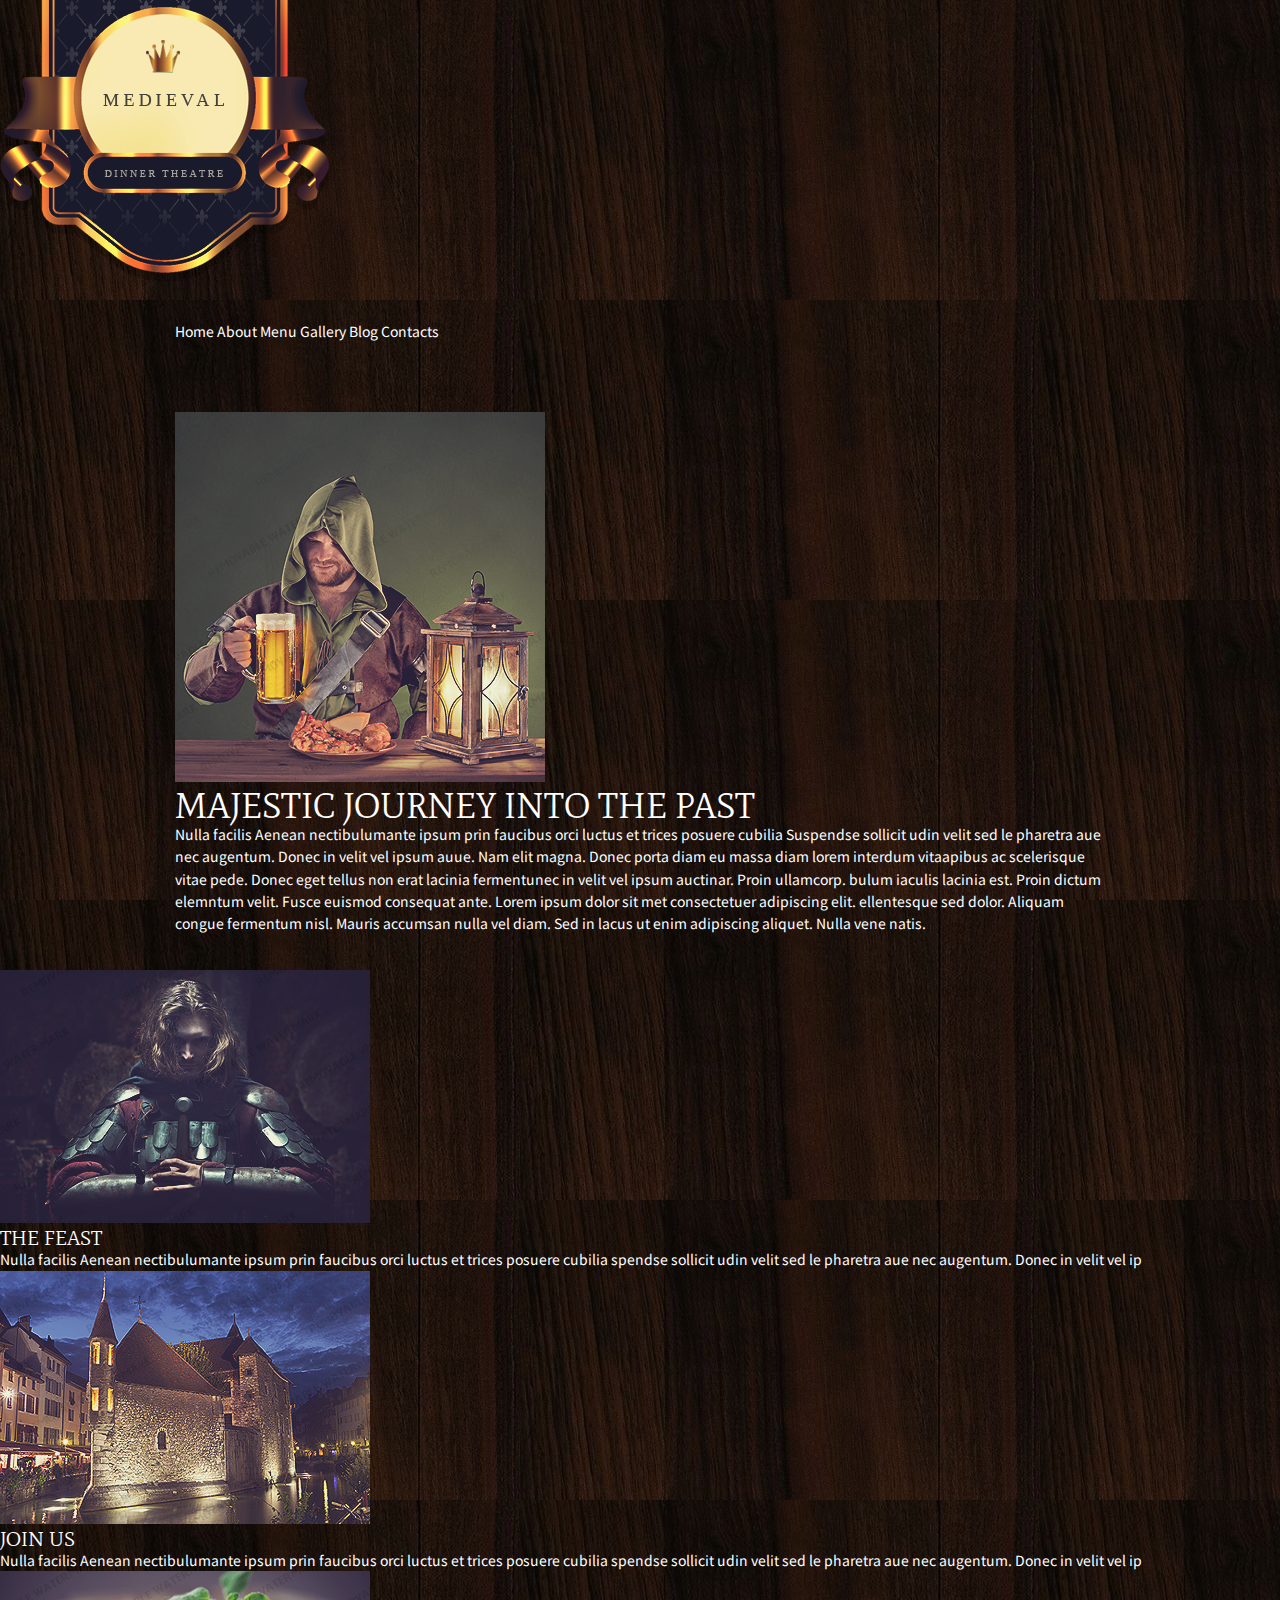
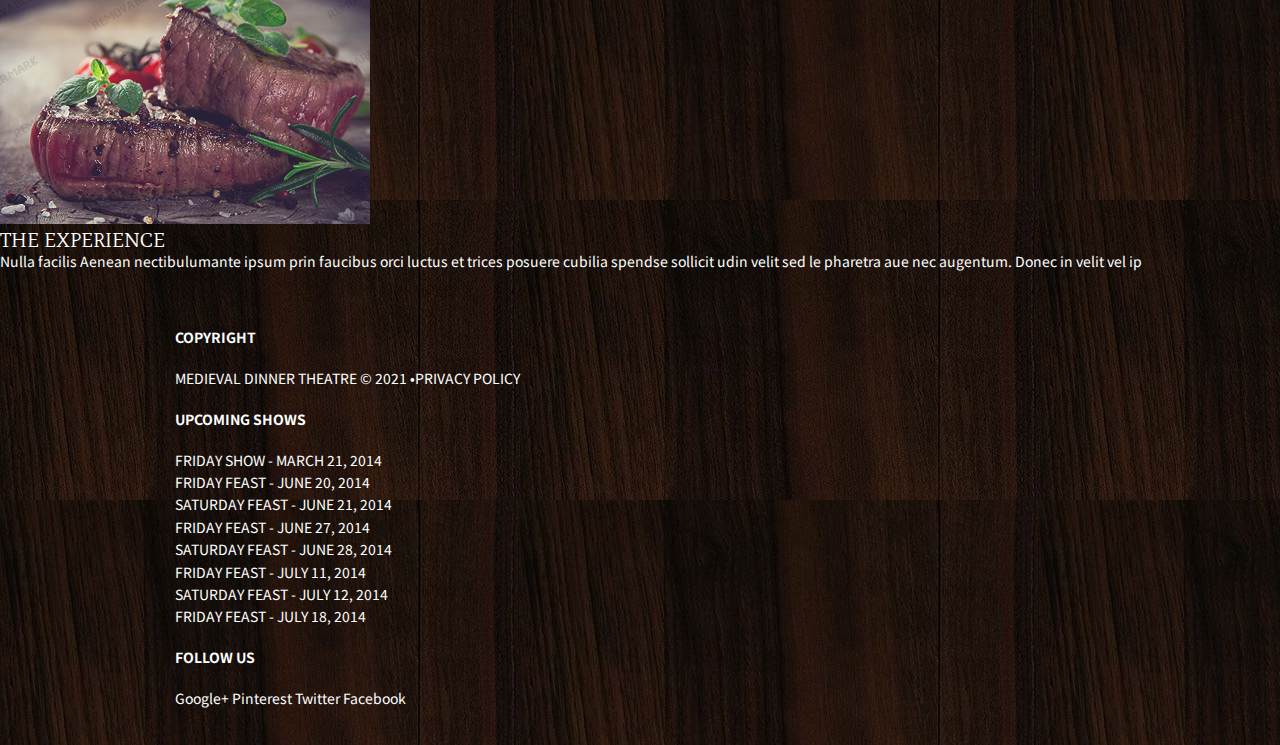
<file: index.html>
<!DOCTYPE html>
<html lang="en">
<head>
    <meta charset="UTF-8">
    <title>Medieval Dinner Theatre</title>
    <link rel="stylesheet" href="css/main.css">
</head>
<body>
<header>
    <h1><a href=""><img id="logo" src="images/logo.png" alt="logo"></a></h1>
    <nav>
        <ul>
            <li>
                <a href="#"  >Home</a>
            </li>
            <li>
                <a href="#">About</a>
            </li>
            <li>
                <a href="#">Menu</a>
            </li>
            <li>
                <a href="#">Gallery</a>
            </li>
            <li>
                <a href="#">Blog</a>
            </li>
            <li>
                <a href="contact.html">Contacts</a>
            </li>
        </ul>
    </nav>

</header>



<main>
<article >
        <img src="images/page1_img1.png" alt="man holding beer mug">
         <h2>MAJESTIC JOURNEY INTO THE PAST</h2>
        <p>
            Nulla facilis Aenean nectibulumante ipsum prin faucibus orci luctus et trices posuere cubilia Suspendse sollicit udin velit sed le pharetra aue nec augentum. Donec in velit vel ipsum auue. Nam elit magna. Donec porta diam eu massa diam lorem interdum vitaapibus ac scelerisque vitae pede. Donec eget tellus non erat lacinia fermentunec in velit vel ipsum auctinar. Proin ullamcorp.
            bulum iaculis lacinia est. Proin dictum elemntum velit. Fusce euismod consequat ante. Lorem ipsum dolor sit met consectetuer adipiscing elit. ellentesque sed dolor. Aliquam congue fermentum nisl. Mauris accumsan nulla vel diam. Sed in lacus ut enim adipiscing aliquet. Nulla vene natis.
        </p>
</article>


    <section>

        <img src="images/page1_img2.png" alt="man in medieval clothing arms folded">

        <h3>THE FEAST</h3>

        <p>Nulla facilis Aenean nectibulumante ipsum prin faucibus orci luctus et trices posuere cubilia
            spendse sollicit udin velit sed le pharetra aue nec augentum. Donec in velit vel ip</p>

    </section>
    <section>

        <img src="images/page1_img3.png" alt="exterior of a building at night">

        <h3>JOIN US</h3>

        <p>Nulla facilis Aenean nectibulumante ipsum prin faucibus orci luctus et trices posuere cubilia
            spendse sollicit udin velit sed le pharetra aue nec augentum. Donec in velit vel ip</p>

    </section>
    <section>

        <img src="images/page1_img4.png" alt="steak">

        <h3>THE EXPERIENCE</h3>

        <p>Nulla facilis Aenean nectibulumante ipsum prin faucibus orci luctus et trices posuere cubilia
            spendse sollicit udin velit sed le pharetra aue nec augentum. Donec in velit vel ip</p>

    </section>

</main>

<div id="subsection">

</div>



<footer>
    <section>

        <h4>COPYRIGHT</h4>
        <p><a href="#">MEDIEVAL DINNER THEATRE</a> © 2021 •<a href="#">PRIVACY POLICY</a></p>


    </section>
    <section>

        <h4>UPCOMING SHOWS</h4>

<ul>
    <li>FRIDAY SHOW - MARCH 21, 2014</li>
    <li>FRIDAY FEAST - JUNE 20, 2014</li>
    <li>SATURDAY FEAST - JUNE 21, 2014</li>
    <li>FRIDAY FEAST - JUNE 27, 2014</li>
    <li>SATURDAY FEAST - JUNE 28, 2014</li>
    <li>FRIDAY FEAST - JULY 11, 2014</li>
    <li>SATURDAY FEAST - JULY 12, 2014</li>
    <li>FRIDAY FEAST - JULY 18, 2014</li>
</ul>
    </section>
    <section>
        <h4>FOLLOW US</h4>
        <ul id="social">
            <li><a href="#" target="_blank"> Google+</a>
            </li>
            <li><a href="#" target="_blank"> Pinterest</a>
            </li>
            <li><a href="#" target="_blank"> Twitter </a>
            </li>
            <li><a href="#" target="_blank"> Facebook</a>
            </li>
        </ul>


    </section>

</footer>

</body>
</html>
</file>
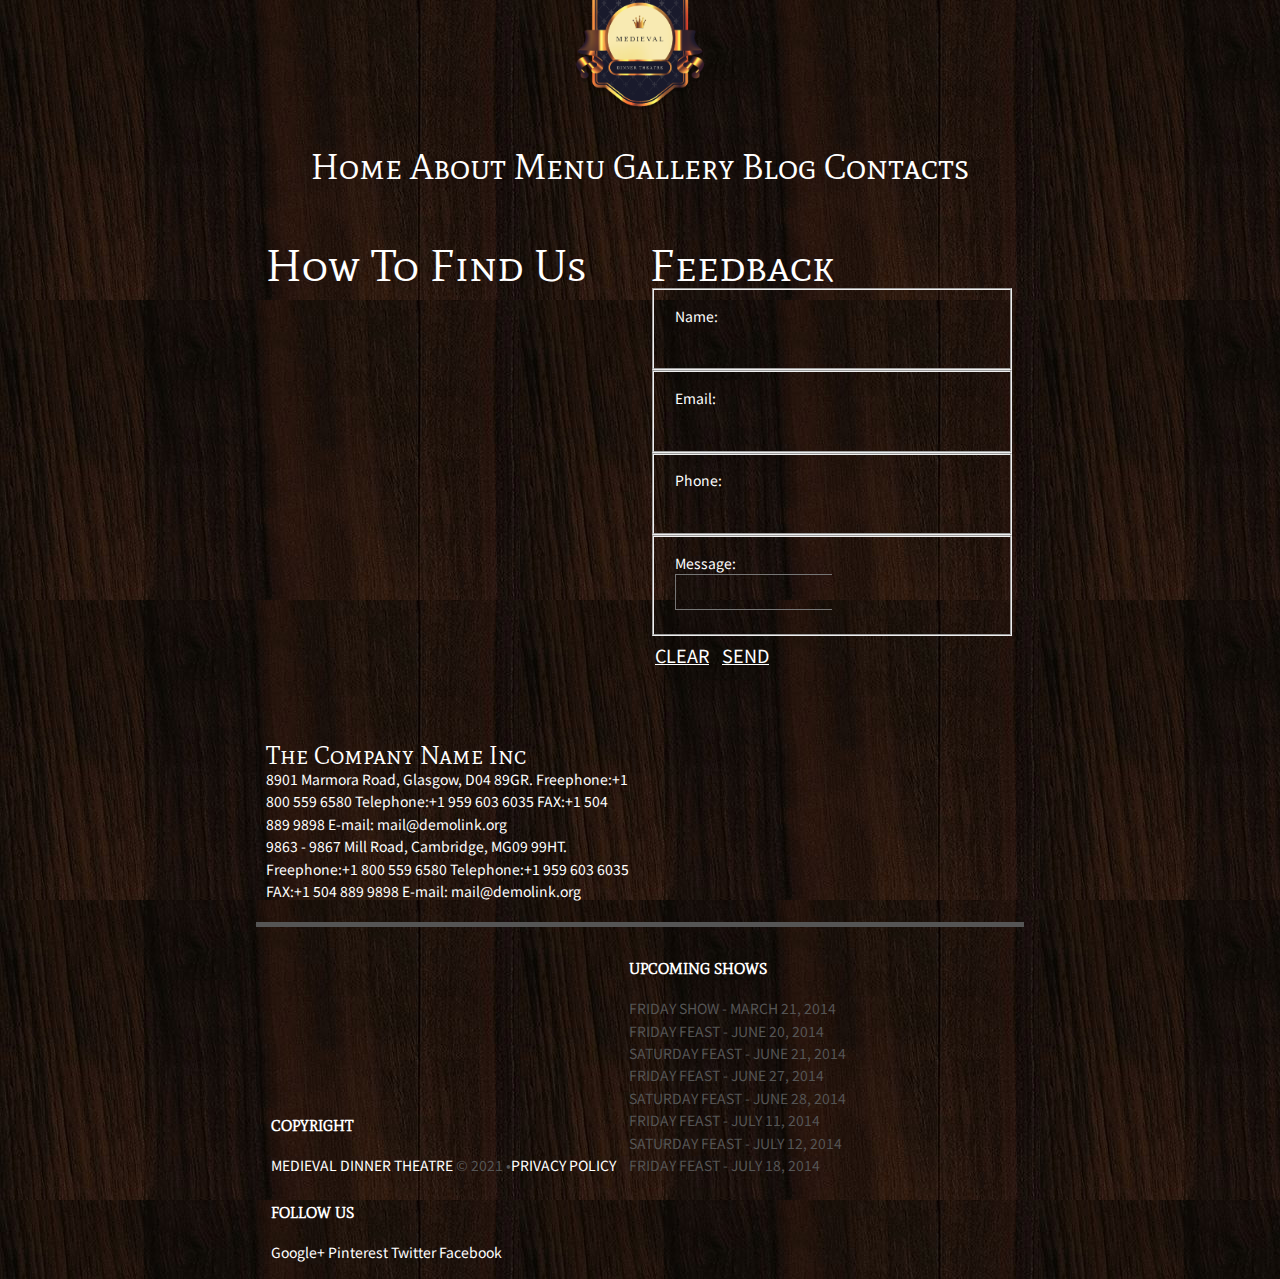
<file: contact.html>
<!DOCTYPE html>
<html lang="en">
<head>
    <meta charset="UTF-8">
    <title>Contact</title>
    <link rel="stylesheet" href="css/contact.css">
</head>
<body>
<header>
    <h1><a href=""><img id="logo" src="images/logo.png" alt="logo"></a></h1>
    <nav>
        <ul>
            <li>
                <a href="#"  >Home</a>
            </li>
            <li>
                <a href="#">About</a>
            </li>
            <li>
                <a href="#">Menu</a>
            </li>
            <li>
                <a href="#">Gallery</a>
            </li>
            <li>
                <a href="#">Blog</a>
            </li>
            <li>
                <a href="contact.html">Contacts</a>
            </li>
        </ul>
    </nav>
</header>


<main>
    <div id="left">
    <h1>How To Find Us</h1>
    <p>
        <iframe src="https://www.google.com/maps/embed?pb=!1m18!1m12!1m3!1d3503.1073699585645!2d-81.30353478491823!3d28.59655558243199!2m3!1f0!2f0!3f0!3m2!1i1024!2i768!4f13.1!3m3!1m2!1s0x88e76f9a528a8eb3%3A0xbe0c9eae10031c4!2sFull%20Sail%20University!5e0!3m2!1sen!2sus!4v1624665026165!5m2!1sen!2sus" width="600" height="450" style="border:0;" allowfullscreen="" loading="lazy"></iframe>
    </p>
    <h2>The Company Name Inc</h2>
    <p>8901 Marmora Road,
        Glasgow, D04 89GR.
        Freephone:+1 800 559 6580
        Telephone:+1 959 603 6035
        FAX:+1 504 889 9898
        E-mail: mail@demolink.org</p>
    <p>9863 - 9867 Mill Road,
        Cambridge, MG09 99HT.
        Freephone:+1 800 559 6580
        Telephone:+1 959 603 6035
        FAX:+1 504 889 9898
        E-mail: mail@demolink.org</p>
    </div>

    <div id="right">
        <h1>Feedback</h1>
        <fieldset id="name">
            <div>
                <label for="name1">Name:</label>
                <input type="text" name="name1" id="name1" placeholder="" required="required">
            </div>
        </fieldset>

        <fieldset id="email">
            <div>
                <label for="email1">Email:</label>
                <input type="text" name="email1" id="email1" placeholder="" required="required">
            </div>
        </fieldset>

        <fieldset id="phone">
            <div>
                <label for="phone1">Phone:</label>
                <input type="tel" name="phone1" id="phone1" placeholder="" required="required">
            </div>
        </fieldset>

        <fieldset id="message">
            <div>
                <label for="message">Message:</label>
                <textarea name="message"  placeholder=" "></textarea>
            </div>
        </fieldset>

        <p><a href="#">CLEAR</a></p> <p><a href="#">SEND</a></p>
    </div>
</main>









<footer>
    <section>

        <h4>COPYRIGHT</h4>
        <p><a href="#">MEDIEVAL DINNER THEATRE</a> © 2021 •<a href="#">PRIVACY POLICY</a></p>


    </section>
    <section>

        <h4>UPCOMING SHOWS</h4>

        <ul>
            <li>FRIDAY SHOW - MARCH 21, 2014</li>
            <li>FRIDAY FEAST - JUNE 20, 2014</li>
            <li>SATURDAY FEAST - JUNE 21, 2014</li>
            <li>FRIDAY FEAST - JUNE 27, 2014</li>
            <li>SATURDAY FEAST - JUNE 28, 2014</li>
            <li>FRIDAY FEAST - JULY 11, 2014</li>
            <li>SATURDAY FEAST - JULY 12, 2014</li>
            <li>FRIDAY FEAST - JULY 18, 2014</li>
        </ul>
    </section>
    <section>
        <h4>FOLLOW US</h4>
        <ul id="social">
            <li><a href="#" target="_blank"> Google+</a>
            </li>
            <li><a href="#" target="_blank"> Pinterest</a>
            </li>
            <li><a href="#" target="_blank"> Twitter </a>
            </li>
            <li><a href="#" target="_blank"> Facebook</a>
            </li>
        </ul>


    </section>

</footer>
</body>
</html>
</file>
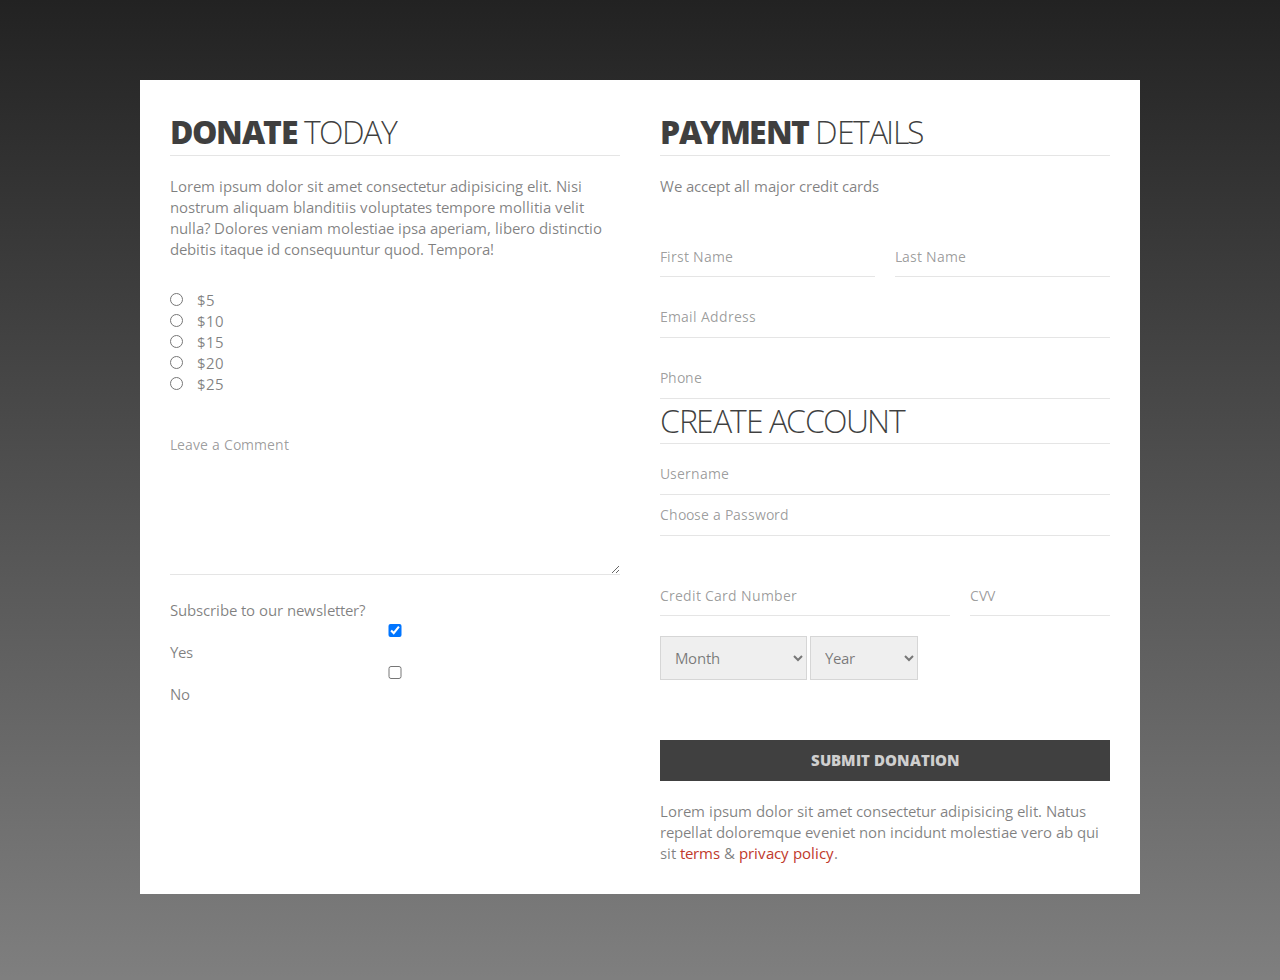
<file: tutorials/wk4-tutorial/form.html>
<!DOCTYPE html>
<html lang="en">
<head>
    <meta charset="UTF-8">
    <meta name="viewport" content="width=device-width, initial-scale=1.0">
    <title>Form</title>
    <link rel="stylesheet" href="css/main.css">
</head>
<body>
    <form action="#urlfordata" method="post">
        <fieldset id="donation">
            <h2><strong>Donate</strong> Today</h2>
            <p>Lorem ipsum dolor sit amet consectetur adipisicing elit. Nisi nostrum aliquam blanditiis voluptates tempore mollitia velit nulla? Dolores veniam molestiae ipsa aperiam, libero distinctio debitis itaque id consequuntur quod. Tempora!</p>
            <fieldset id="presets">
                    <ul class="presets">
                        <li>
                            <input type="radio" name="preset" value="five" id="five" required="required">
                            <label for="five">$5</label>
                        </li>
                        <li>
                            <input type="radio" name="preset" value="ten" id="ten" required="required">
                            <label for="ten">$10</label>
                        </li>
                        <li>
                            <input type="radio" name="preset" value="fifteen" id="fifteen" required="required">
                            <label for="fifteen">$15</label>
                        </li>
                        <li>
                            <input type="radio" name="preset" value="twenty" id="twenty" required="required">
                            <label for="twenty">$20</label>
                        </li>
                        <li>
                            <input type="radio" name="preset" value="twentyfive" id="twentyfive" required="required">
                            <label for="twentyfive">$25</label>
                        </li>
                    </ul>
            </fieldset>
            <fieldset id="comment">
                <div>
                    <label for="comment">Leave a Comment</label>
                    <textarea name="comment"  placeholder="Leave a Comment"></textarea>
                </div>
            </fieldset>
            <fieldset>
                <div>
                    <p>Subscribe to our newsletter?</p>
                    <input type="checkbox" name="subscribe" value="yes" checked> Yes
                    <input type="checkbox" name="subscribe" value="no"> No
                </div>
            </fieldset>
        </fieldset>

        <fieldset id="payment">
            <h2><strong>Payment</strong> Details</h2>
            <p>We accept all major credit cards</p>
            <fieldset id="name">
            <div>
                <label for="fname">First Name</label>
                <input type="text" name="fname" id="fname" placeholder="First Name" required="required">
            </div>
                <div>
                    <label for="lname">Last Name</label>
                    <input type="text" name="lname" id="lname" placeholder="Last Name" required="required">
                </div>
            </fieldset>
            <fieldset id="contact">
                <div>
                    <label for="email">Email Address</label>
                    <input type="email" name="email" id="email" placeholder="Email Address">
                </div>
                <div>
                    <label for="phone">Phone</label>
                    <input type="tel" name="phone" id="phone" placeholder="Phone">
                </div>

                    <h2> Create Account</h2>
                <div>
                    <label for="username">Username</label>
                    <input type="text" name="username" id="username"placeholder="Username">
                </div>
                <div>
                    <label for="password">Password</label>
                    <input type="password" name="password" id="password" placeholder="Choose a Password">
                </div>

            </fieldset>
            <fieldset id="card">
                <div>
                    <label for="card-number">Credit Card Number</label>
                    <input type="text" name="card-number" id="card-number" placeholder="Credit Card Number" required>
                </div>
                <div>
                    <label for="card-cvv">CVV</label>
                    <input type="text" name="card-cvv" id="card-cvv" placeholder="CVV" required>
                </div>

                <div>
                    <label for="card-exp-month">Expiration Month</label>
                    <select name="card-exp-month" id="card-exp-month">
                        <option value="">Month</option>
                        <option value="01">January</option>
                        <option value="02">February</option>
                        <option value="03">March</option>
                        <option value="04">April</option>
                        <option value="05">May</option>
                        <option value="06">June</option>
                        <option value="07">July</option>
                        <option value="08">August</option>
                        <option value="09">September</option>
                        <option value="10">October</option>
                        <option value="11">November</option>
                        <option value="12">December</option>

                    </select>
                </div>
                <div>
                    <label for="card-exp-year">Expiration Year</label>
                    <select name="card-exp-year" id="card-exp-year">
                        <option value="">Year</option>
                        <option value="20">2020</option>
                        <option value="21">2021</option>
                        <option value="22">2022</option>
                        <option value="23">2023</option>
                        <option value="24">2024</option>
                        <option value="25">2025</option>
                    </select>
                </div>
            </fieldset>

            <div>
                <button type="submit">Submit Donation</button>
            </div>
            <p class="terms">Lorem ipsum dolor sit amet consectetur adipisicing elit. Natus repellat doloremque eveniet non incidunt molestiae vero ab qui sit <a href="#">terms</a> &amp; <a href="#">privacy policy</a>.</p>
        </fieldset>
    </form>
</body>
</html>
</file>
<file: tutorials/wk4-tutorial/css/main.css>
/* Google Fonts 
====================================================================== */

@import url('https://fonts.googleapis.com/css2?family=Open+Sans:ital,wght@0,400;0,800;1,300&display=swap');

/* CSS RESET
====================================================================== */

body, button, fieldset, form, label, input, textarea, select, h1, h2, h3, p, a, ul, li, dt, dd {
    box-sizing: border-box;
    margin: 0;
    padding: 0;
    border: 0;
    outline: 0;
    font-size: 100%;
    font: inherit;
    color: inherit;
    vertical-align: baseline;
    text-decoration: none;
}

/* BASE 10
====================================================================== */

html {
    font-size: 62.5%;
}

/* BODY
====================================================================== */

body {
    height: 100vh;
    padding: 0 2rem;
    font: 1.5rem/1.4 'Open Sans', Helvetica, Arial, sans-serif;
    background: rgb(34,34,34); 
    background: linear-gradient(180deg, rgba(34,34,34,1) 0%, rgba(0, 0, 0, 0.5) 100%);  
    color: rgba(0, 0, 0, 0.5);
}

/* DEFAULTS 
====================================================================== */

h2 {
    font-size: 3.2rem;
    text-transform: uppercase;
    font-weight: 300;
    letter-spacing: -0.15rem;
    text-align: left;
    margin-bottom: 1rem;
    border-bottom: 1px solid rgba(0, 0, 0, 0.1);
    color: rgba(0, 0, 0, 0.75);
}

h2 strong {
    font-weight: 800;
}

form p {
    margin-top: 2rem;
}

a {
    color: #c0392b;
}

/* Section Containers 
====================================================================== */

form {
    max-width: 100rem;
    margin: 8rem auto 5rem auto;
    padding: 3rem;
    background: #ffffff;
}

/* Clearfix */

form::after {
    content: "";
    display: block;
    clear: both;
}

/* FIELDSETS 
====================================================================== */

/* Name: First & Last */

#name {
    padding: 4rem 0 2rem 0;
}

#name div:nth-of-type(1) {
    width: calc(100%/2 - 1rem);
    float: left;
    margin-right: 1rem;
}

#name div:nth-of-type(2) {
    width: calc(100%/2 - 1rem);
    float: right;
}

/* Email & Phone */

#contact div:nth-of-type(2) {
    margin-top: 2rem;
}

/* Credit Card */

#card {
    padding: 4rem 0 6rem 0;
}

#card div:nth-of-type(1) {
    width: calc(100%/3 * 2 - 1rem);
    float: left;
    margin-right: 1rem;
}

#card div:nth-of-type(2) {
    width: calc(100%/3 - 1rem);
    float: right;
}

#card div:nth-of-type(3) {
    width: calc(100%/3 - 1rem);
    float: left;
    margin-right: 1rem;
    margin-top: 2rem;
}

#card div:nth-of-type(4) {
    width: calc(100%/3 - 1rem);
    float: left;
    margin-top: 2rem;
}

form>fieldset {
    width: calc(50% - 2rem);
    float: left;
}

form>fieldset:not(:nth-of-type(2)) {
    margin-right: 4rem;
}

/* LABELS
====================================================================== */

label:not(.error) {
    display: none;
}

/* INPUTS
====================================================================== */

input, textarea {
    width: 100%;
    padding: 1rem 0;
    background: none;
    border-bottom: 1px solid rgba(0, 0, 0, 0.1);
    font-size: 1.4rem;
    font-weight: 700;
    color: rgba(0, 0, 0, 0.75);
}

input:focus, textarea:focus {
    border-bottom: 1px solid rgba(0, 0, 0, 0.3);
}

input::placeholder, textarea::placeholder {
    color: rgba(0, 0, 0, 0.4);
    font-weight: 400;
}

textarea {
    height: 15rem;
}

select {
    padding: 1rem 4rem 1rem 1rem;
    border: 1px solid rgba(0, 0, 0, 0.1); 
}

option {
    font-weight: 700;
    color: rgba(0, 0, 0, 0.25);
}

/* AMOUNT PRESETS
====================================================================== */

.presets {
    margin: 3rem 0;
    padding: 0;
}

.presets li {
    list-style-type: none;
}

.presets label {
    display: inline;
    margin-left: 1rem;
}

.presets input[type="radio"] {
    width: auto;
}

/* SUBMIT
====================================================================== */

button[type='submit'].disabled {
    cursor: not-allowed;
    opacity: 0.15
}

button[type='submit'] {
    display: block;
    width: 100%;
    padding: 1rem;
    background: rgba(0, 0, 0, 0.75);
    color: rgba(255, 255, 255, 0.75);
    border-radius: 0;
    text-transform: uppercase;
    font-weight: 900;
    cursor: pointer;
    transition: all 0.5s;
}

button[type='submit']:not(.disabled):hover {
    color: rgba(255, 255, 255, 0.85);
    transform: scale(1.075);
}

button[type='submit']:not(.disabled):active {
    color: rgba(255, 255, 255, 1);
    transform: scale(1.1);
}
</file>
<file: css/main.css>
/*Google Fonts*/
@import url('https://fonts.googleapis.com/css2?family=Mate+SC&display=swap');
@import url('https://fonts.googleapis.com/css2?family=Noto+Sans+JP&display=swap');

/*CSS Reset*/
body, nav, section, footer, article, h1, h2, h3, p, a, ul, li, dt, dd {
    margin: 0;
    padding: 0;
    list-style: none;
    font-size: 100%;
    text-decoration: none;
    font-weight: normal;
    color: inherit;
    box-sizing: border-box;
}
/* Typography Defaults*/
html{
    font-size: 62.5%;
}


body{
    font-size: 1.4rem;
    line-height: 1.6;
    font-family: "Noto Sans JP" , sans-serif;
    color: #ffffff;
    background-color: #222222;
    background-image:url('../images/dark-brown-hardwood.jpg');
    background-repeat: repeat;
}


nav li{
    display: inline-block;
}


h1,h2,h3,h5{
    line-height: 1;
    font-family: "Mate SC" , sans-serif;

}

h2{
    font-size: 3.5rem;
}
h3{
    font-size: 2.0rem;
}
h5{
    font-size: 1.5rem;
}
a:link {
    color: white;
}
a:visited {
    color: white;
}

a:hover{
    color: darkgoldenrod;
}
a:active{
    color: darkgoldenrod;
}

/* Default Structure */

nav,article,body > section, footer{
    max-width: 100rem;
    margin: 0 auto;
    padding: 3.5rem;
}

#footer  {
    border-top: .5rem solid #555555;

}
#footer p{
    color: #555555;
}
#footer a{
    color: #555555;
}
#footer a:hover{
    color: darkgoldenrod;
}
#footer ul{
    color: #555555;

}
#footer li:hover{
    color: white;
}
#social li{
    display: inline-block;
}
</file>
<file: css/contact.css>
/*Google Fonts*/
@import url('https://fonts.googleapis.com/css2?family=Mate+SC&display=swap');
@import url('https://fonts.googleapis.com/css2?family=Noto+Sans+JP&display=swap');
/*CSS Reset*/
body, nav, section, footer, article, h1, h2, h3, p, a, ul, li, dt, dd {
    margin: 0;
    padding: 0;
    list-style: none;
    font-size: 100%;
    text-decoration: none;
    font-weight: normal;
    color: inherit;
    box-sizing: border-box;
}
/* Typography Defaults*/
html{
    font-size: 62.5%;
}

body{
    font: 1.4rem/1.6 "Noto Sans JP", sans-serif;
    color: #ffffff;
    background:url('../images/dark-brown-hardwood.jpg');

}


nav li{
    display: inline-block;
}
#logo{
    display: inline-block;
    width: 15rem;
    min-height: 5rem;
}

h1,h2,h3,h4,h5{
    line-height: 1;
    font-family: "Mate SC" , serif;

}

h2{
    font-size: 3.5rem;
}
h3{
    font-size: 2.0rem;
}
h4{
    font-size: 1.5rem;
}
a:link {
    color: white;
}
a:visited {
    color: white;
}

a:hover{
    color: darkgoldenrod;
}
a:active{
    color: darkgoldenrod;
}

/* Default Structure */

nav,article,body > section, footer{
    max-width: 100rem;
    margin: 0 auto;
    padding: 3.5rem;
}

nav{
    font: 3.5rem "Mate SC", serif ;
    text-align: center;
}
#logo{
    display: block;
    margin-left: auto;
    margin-right: auto;
    width: 10%;
}
footer  {
    border-top: .5rem solid #555555;
}
footer p{
    color: #555555;
}
footer a{
    color: #555555;
}
footer a:hover{
    color: darkgoldenrod;
}
footer ul{
    color: #555555;

}
footer li:hover{
    color: white;
}
#social li{
    display: inline-block;
}


body>section:after{
    content: "";
    clear: both;}

footer:after{
    content: "";
    clear: both;
}
main {
    overflow: auto;
    margin: auto;
    width: 60%;
    padding: 10px;
}
main h1{
    font-size: 4.5rem;
    text-align: left;
}

main h2{
    font-size: 2.5rem;
}

main input{
    background:transparent;
    border: #606060;
}

main textarea{
    background:transparent;

}

main div{

    width: calc(100%/2 - 2rem);
    padding: 1rem;
    float: left;
    overflow: auto;

}

main #right p{
    display: inline-block;
    font-size: 1.8rem;
    text-decoration: underline;
    padding:.5rem;

}

main #left ul{
    display: inline-block;
    padding: .5rem;
    width: auto;
    height: auto;

}


footer{
    overflow: auto;
    margin: auto;
    width: 60%;
    padding: 10px;
}
footer section{
    display: inline-block;
    padding: .5rem;
    width: auto;
    height: auto;
}
</file>
